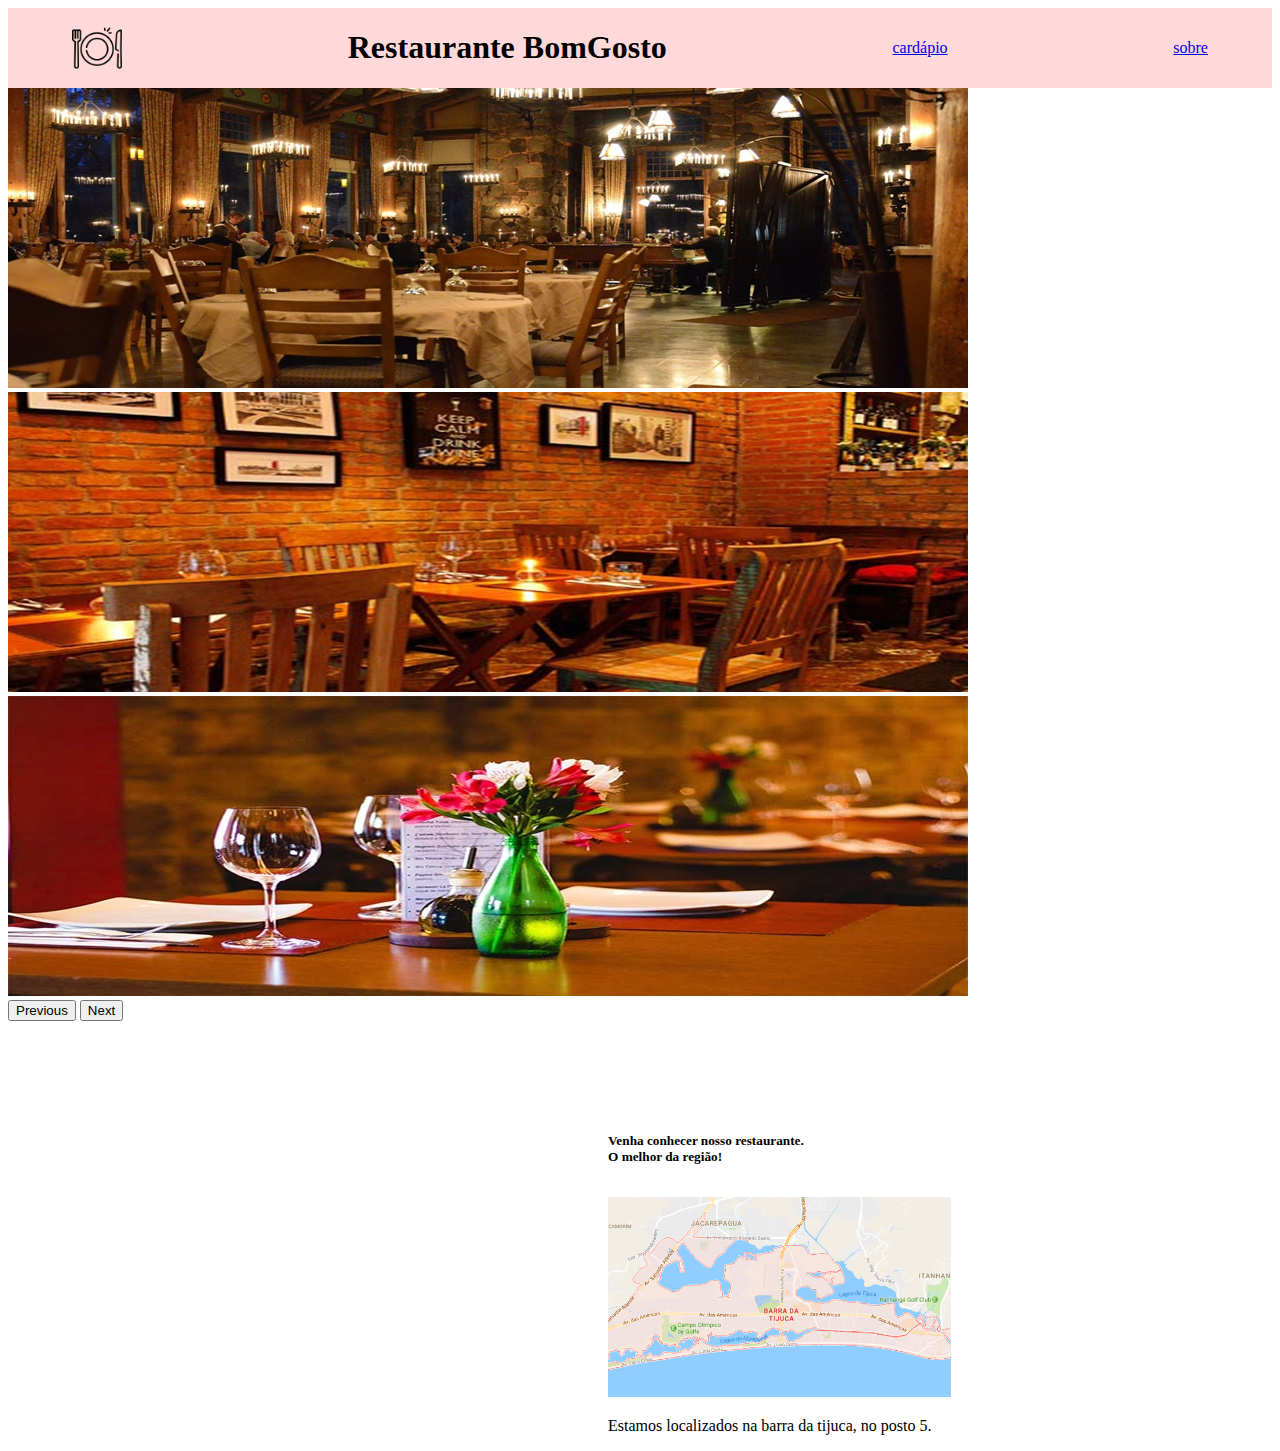
<file: index.html>
<!DOCTYPE html>
<html lang="en">
<head>
    <meta charset="UTF-8">
    <meta http-equiv="X-UA-Compatible" content="IE=edge">
    <meta name="viewport" content="width=device-width, initial-scale=1.0">
    <title>restaurant</title>
    <link href="https://cdn.jsdelivr.net/npm/bootstrap@5.1.3/dist/css/bootstrap.min.css" rel="stylesheet" integrity="sha384-1BmE4kWBq78iYhFldvKuhfTAU6auU8tT94WrHftjDbrCEXSU1oBoqyl2QvZ6jIW3" crossorigin="anonymous">
    <script src="https://cdn.jsdelivr.net/npm/bootstrap@5.1.3/dist/js/bootstrap.bundle.min.js" integrity="sha384-ka7Sk0Gln4gmtz2MlQnikT1wXgYsOg+OMhuP+IlRH9sENBO0LRn5q+8nbTov4+1p" crossorigin="anonymous"></script>
    <link rel="stylesheet" type="text/css" href="styles.css">
    <link rel="stylesheet" href="reset.css">
</head>
<body>
    
     
            <header class="cabeçalho" > 
                <img class="titulo" src="img/prato.png" alt="icone-do-header" height="50">      
                <h1>Restaurante BomGosto</h1>                 
                           
                  <a  href="file:///C:/Users/Criativa%202/Desktop/restaurante/pag2.html">cardápio</a>
                  <a href="file:///C:/Users/Criativa%202/Desktop/restaurante/contatos.html?">sobre</a>
            </header>
               


        
        <div id="carouselExampleControls" class="carousel slide" data-bs-ride="carousel">
            <div class="carousel-inner">
              <div class="carousel-item active">
                <img src="img/12.jpg" class="d-block w-100" alt="...">
              </div>
              <div class="carousel-item">
                <img src="img/r2.jpg" class="d-block w-100" alt="...">
              </div>
              <div class="carousel-item">
                <img src="img/13.jpg" class="d-block w-100" alt="...">
              </div>
            </div>
            <button class="carousel-control-prev" type="button" data-bs-target="#carouselExampleControls" data-bs-slide="prev">
              <span class="carousel-control-prev-icon" aria-hidden="true"></span>
              <span class="visually-hidden">Previous</span>
            </button>
            <button class="carousel-control-next" type="button" data-bs-target="#carouselExampleControls" data-bs-slide="next">
              <span class="carousel-control-next-icon" aria-hidden="true"></span>
              <span class="visually-hidden">Next</span>
            </button>
          </div>
         
               
                <div class="img-restaurantes">
                        <h5 class="sobre">Venha conhecer nosso restaurante.<br> O melhor da região!</h5>
                        <img class="img-restaurante" src="img/17.jpg" alt="restaurante" height="200">
                        <p> Estamos localizados na barra da tijuca, no posto 5. </p>
                </div>
               
      


  














</body>
</html>
</file>
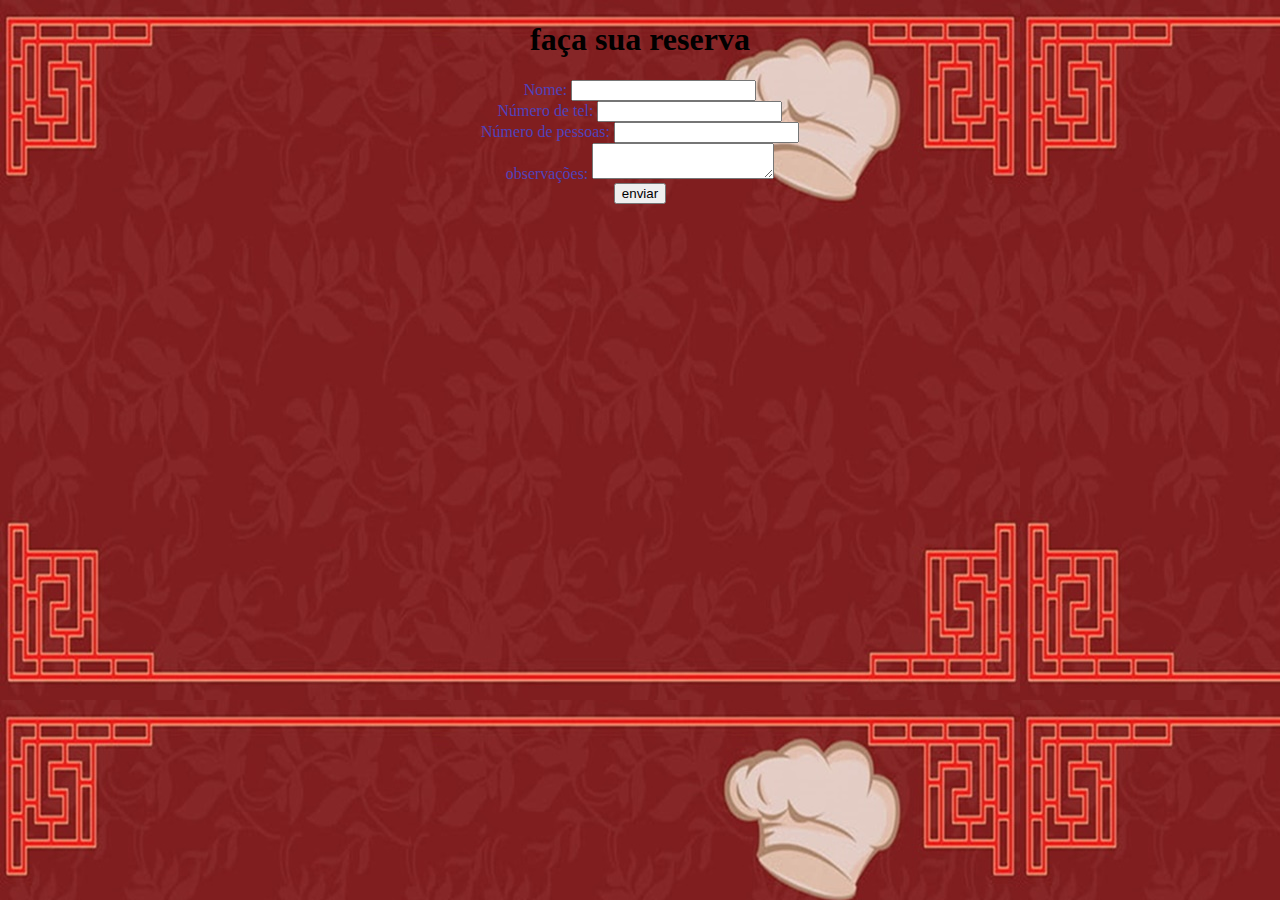
<file: contatos.html>
<!DOCTYPE html>
<html lang="en">
<head>
    <meta charset="UTF-8">
    <meta http-equiv="X-UA-Compatible" content="IE=edge">
    <meta name="viewport" content="width=device-width, initial-scale=1.0">
    <link rel="stylesheet" href="styles.css">
    <title>fale conosco</title>
</head>
<body class="contatos">
    
    <form class="info">
                
        <h1 class="h">faça sua reserva</h1>
            <div>
                <label for="name">Nome:</label>
                <input type="texto" >
            </div>  
            <div>
                <label for="number">Número de tel:</label>
                <input type="number">
            </div>
            <div>
                <label for="number">Número de pessoas:</label>
                <input type="number">
            </div>
            <div>
                <label fot="texto">observações:</label>
                <textarea type="texto"></textarea>
            </div>
            
            <div>
                <input type="submit" value="enviar">
            </div>
        </form>






















</body>
</html>
</file>
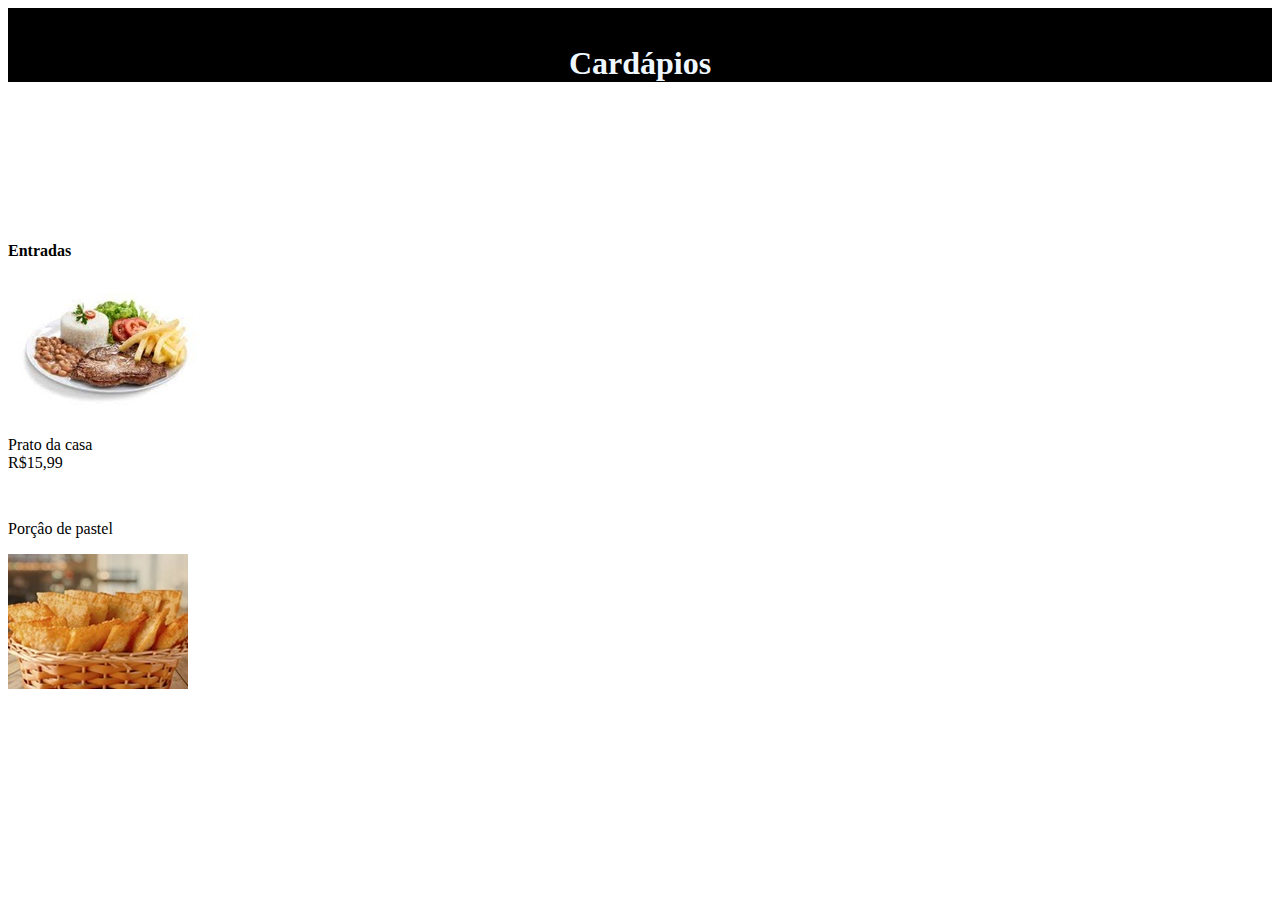
<file: pag2.html>
<!DOCTYPE html>
<html lang="en">
<head>
    <meta charset="UTF-8">
    <meta http-equiv="X-UA-Compatible" content="IE=edge">
    <meta name="viewport" content="width=device-width, initial-scale=1.0">
    <title>restaurant</title>
    <link rel="stylesheet" href="styles.css">
    <link rel="stylesheet" href="reset.css">
    <title>Cardápio</title>
</head>

        <header class="header-cardapio">
            <h1 class="cardapio">Cardápios</h1>
        </header>



<div> 
   
    <h4 class="entradas">Entradas</h4>
    <img class="entrada-img" src="img/download.jpg" alt="entrada">
    <p>Prato da casa <br> R$15,99</p>
   
</div>

<div class="pastel">

<p> Porçâo de pastel</p>
<img class="pastel1" src="img/18.jpg" alt="pastel"


</div>
</file>
<file: styles.css>
.cabeçalho{
    background-color: rgb(255, 217, 217);
    text-align: center;
    align-items: center;
    display: flex;
    justify-content: space-between;
    padding-left: 4rem;
    padding-right: 4rem;
}

.img-restaurantes{
    padding-top: 90px;
    
}

.img-restaurantes{
    padding-left: 600px;
}

.sobre{
padding-bottom: 10px;  
}

.descricao-restaurante{
   text-align: left;
}

.info{
    text-align: top;
    text-align: center;

}

label{
    color: rgb(80, 66, 187);
    size: 100rem;
}
.h{
    text-decoration: dotted;
}

.contatos{
    background-image: url(img/16.jpg);
}

.cardapio{
    text-align: center;
    color: aliceblue;
}
.header-cardapio{
    background-color: rgb(0, 0, 0);
    padding-top: 1rem;
    
}

.entradas{
margin-top: 10rem;
}
.pastel{
    padding-top: 1rem;
}
</file>
